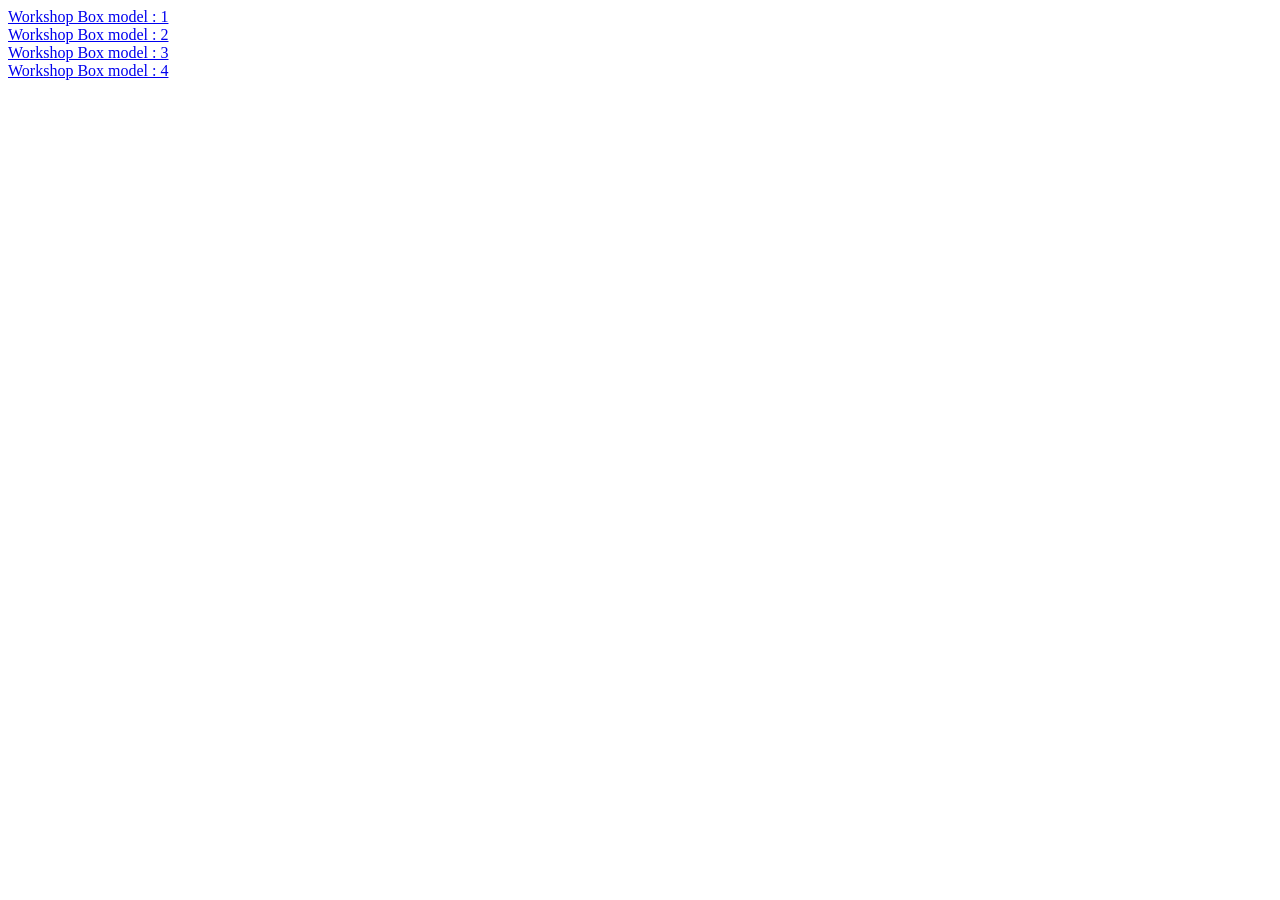
<file: index.html>
<!doctype html>
<html lang="en">
  <head>
    <meta charset="UTF-8" />
    <meta name="viewport" content="width=device-width, initial-scale=1.0" />
    <title>Box Model</title>
  </head>
  <body>
    <div>
      <a href="workshop1.html" target="_blank">Workshop Box model : 1</a>
      <br \ />
      <a href="workshop2.html" target="_blank">Workshop Box model : 2</a>
      <br \ />
      <a href="workshop3.html" target="_blank">Workshop Box model : 3</a>
      <br \ />
      <a href="workshop4.html" target="_blank">Workshop Box model : 4</a>
    </div>
  </body>
</html>
</file>
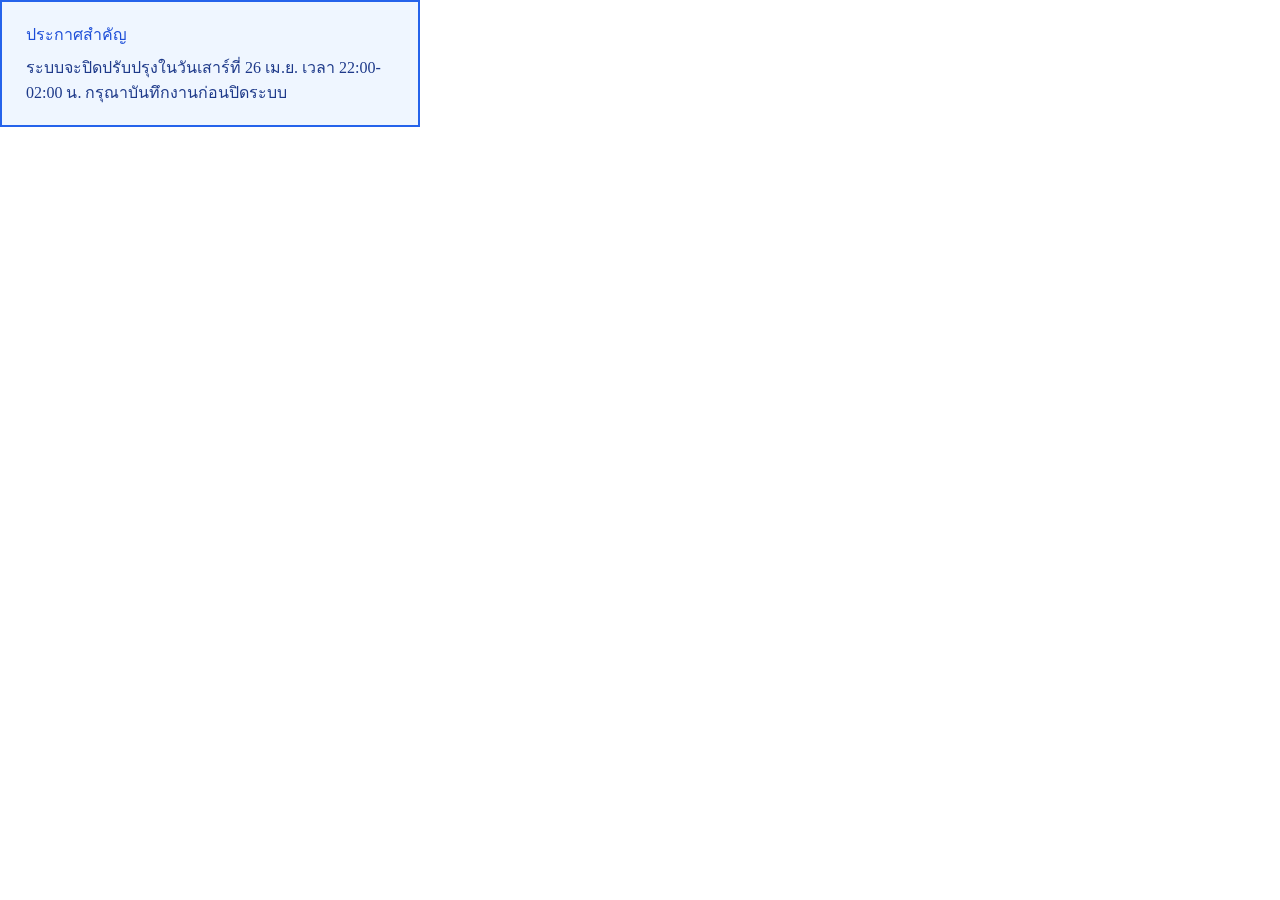
<file: workshop1.html>
<!doctype html>
<html lang="en">
  <head>
    <meta charset="UTF-8" />
    <meta name="viewport" content="width=device-width, initial-scale=1.0" />
    <link rel="stylesheet" href="workshop1.css" />
    <!-- <link rel="stylesheet" href="global.css" /> -->
    <title>Box model : 1</title>
  </head>
  <body>
    <div class="notice">
      <p class="notice_header">ประกาศสำคัญ</p>
      <p class="body">
        ระบบจะปิดปรับปรุงในวันเสาร์ที่ 26 เม.ย. เวลา 22:00-02:00 น.
        กรุณาบันทึกงานก่อนปิดระบบ
      </p>
      <!--ใช้ loremจำนวนคำ-->
      <!-- <p>
        Lorem ipsum dolor sit amet consectetur adipisicing elit. Beatae iste
        laboriosam praesentium provident temporibus earum at aut illo autem
        commodi quisquam dicta fugiat explicabo dolores, sint quas ipsum cum
        doloremque?
      </p> -->
    </div>
  </body>
</html>
</file>
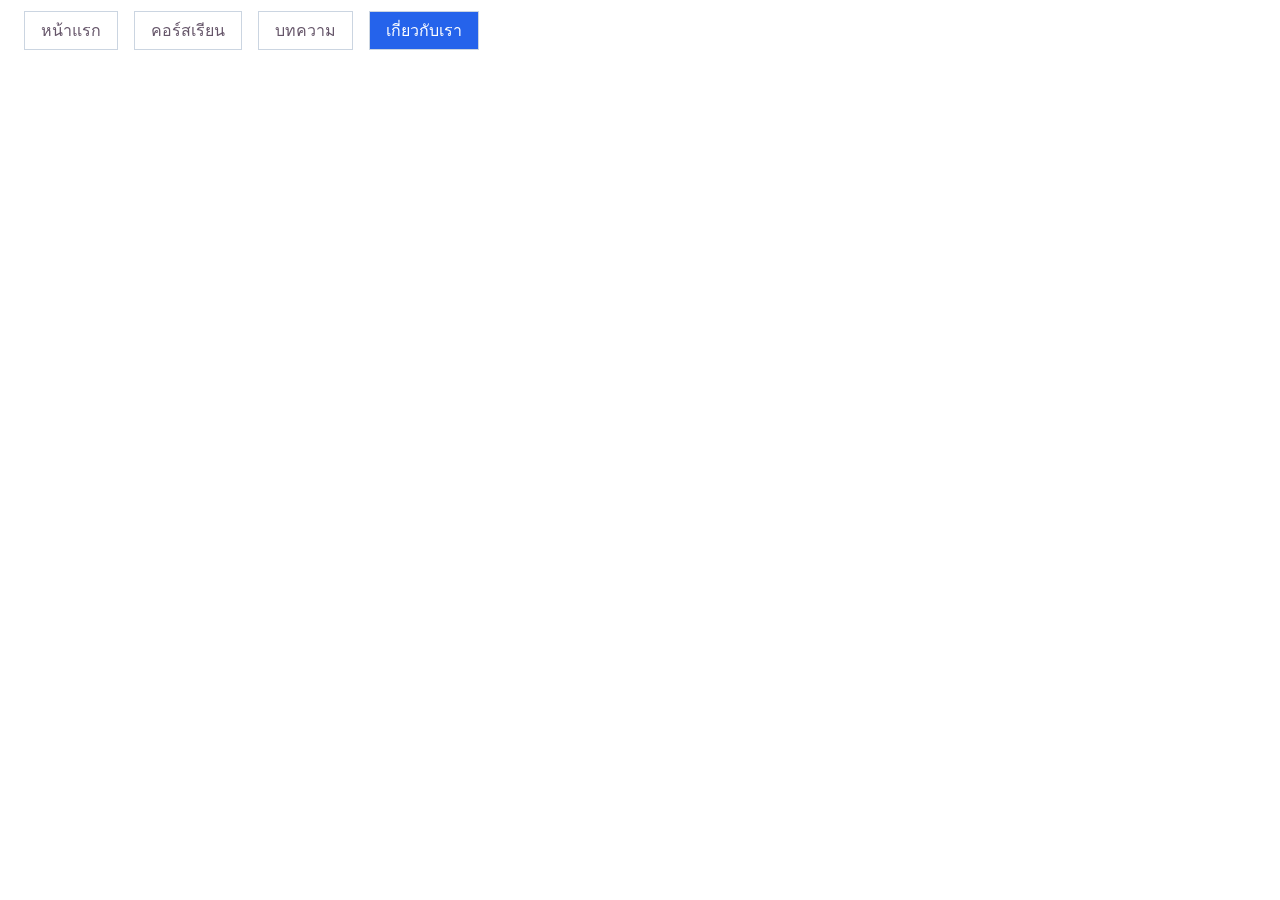
<file: workshop2.html>
<!doctype html>
<html lang="en">
  <head>
    <meta charset="UTF-8" />
    <meta name="viewport" content="width=device-width, initial-scale=1.0" />
    <link rel="stylesheet" href="workshop2.css" />
    <title>Box model : 2</title>
  </head>
  <body>
    <div class="content">
      <a href="#" class="tag">หน้าแรก</a>
      <a href="#" class="tag">คอร์สเรียน</a>
      <a href="#" class="tag">บทความ</a>
      <a href="#" class="tag active">เกี่ยวกับเรา</a>
    </div>
  </body>
</html>
</file>
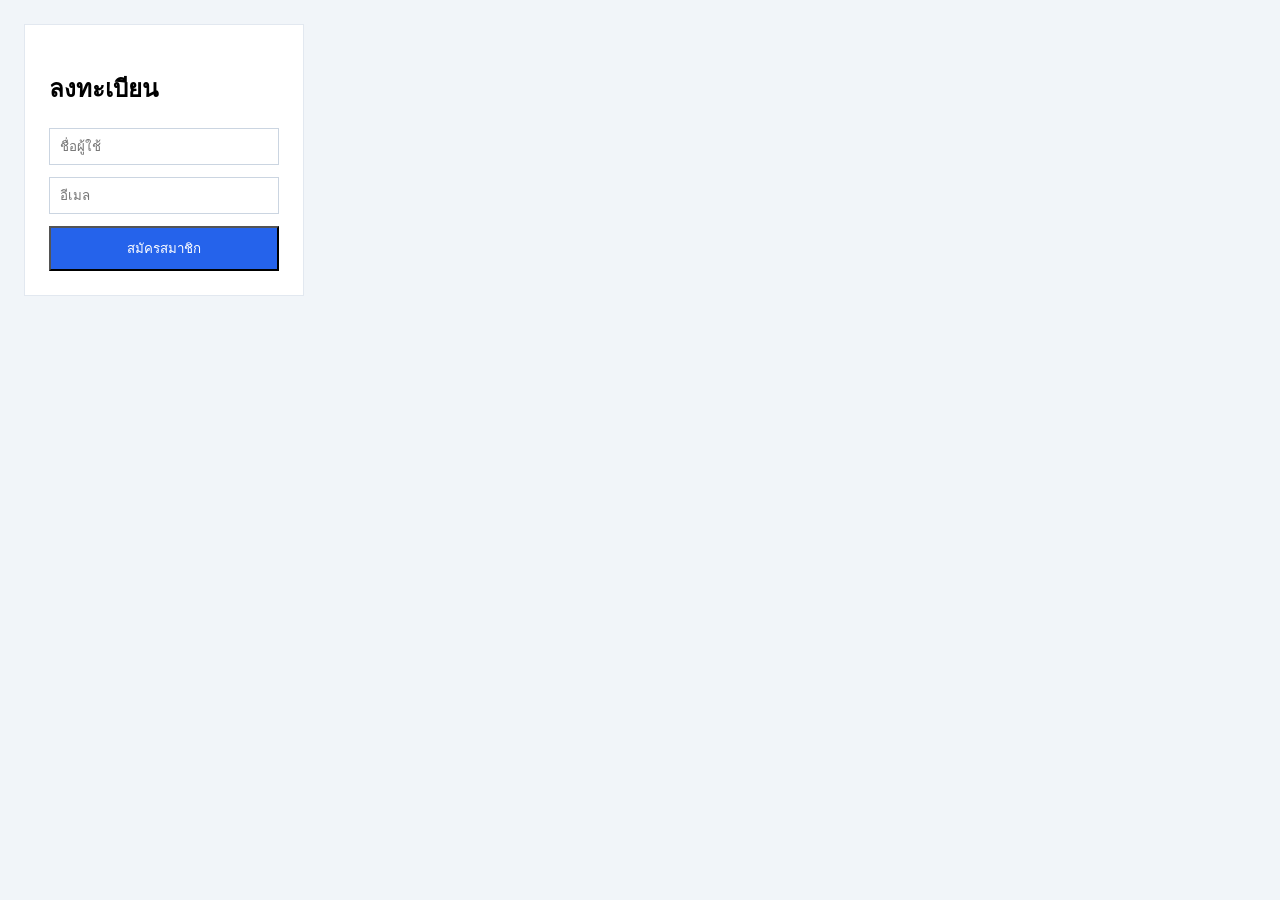
<file: workshop3.html>
<!doctype html>
<html lang="en">
  <head>
    <meta charset="UTF-8" />
    <meta name="viewport" content="width=device-width, initial-scale=1.0" />
    <link rel="stylesheet" href="workshop3.css" />
    <title>Box model : 3</title>
  </head>
  <body>
    <div class="register">
      <h2 class="header">ลงทะเบียน</h2>
      <input class="user" type="text" placeholder="ชื่อผู้ใช้" />
      <input class="user" type="email" placeholder="อีเมล" />
      <button class="button" type="submit">สมัครสมาชิก</button>
    </div>
  </body>
</html>
</file>
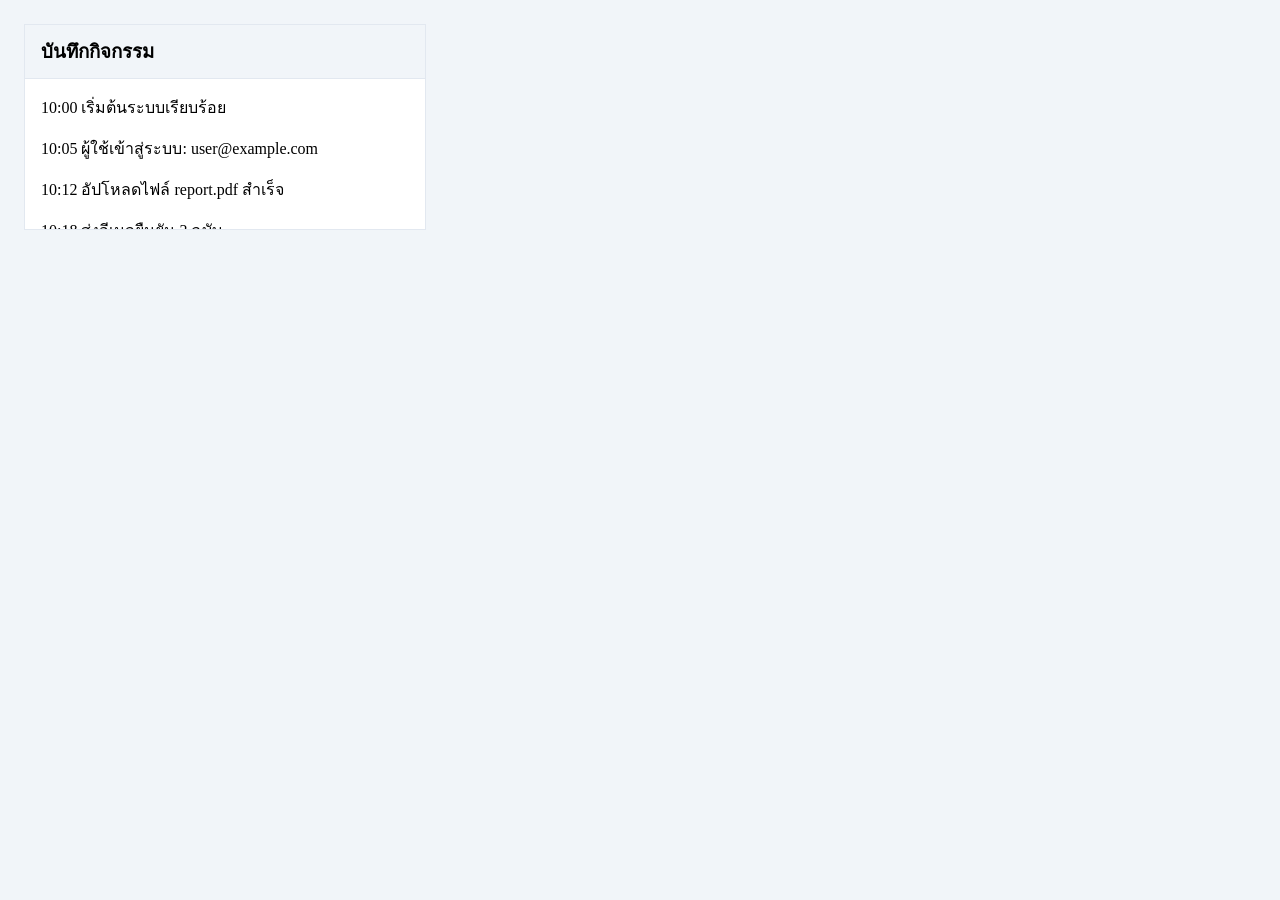
<file: workshop4.html>
<!doctype html>
<html lang="en">
  <head>
    <meta charset="UTF-8" />
    <meta name="viewport" content="width=device-width, initial-scale=1.0" />
    <title>Box model : 4</title>
    <link rel="stylesheet" href="workshop4.css" />
  </head>
  <body>
    <div class="panel">
      <h3>บันทึกกิจกรรม</h3>
      <div class="log">
        <p>10:00 เริ่มต้นระบบเรียบร้อย</p>
        <p>10:05 ผู้ใช้เข้าสู่ระบบ: user@example.com</p>
        <p>10:12 อัปโหลดไฟล์ report.pdf สำเร็จ</p>
        <p>10:18 ส่งอีเมลยืนยัน 3 ฉบับ</p>
        <p>10:25 ประมวลผลข้อมูลเสร็จสิ้น</p>
        <p>10:30 บันทึกผลลัพธ์ลงฐานข้อมูล</p>
        <p>10:35 ระบบทำงานปกติ ไม่พบข้อผิดพลาด</p>
        <p>10:42 เริ่มงานสำรองข้อมูลประจำวัน</p>
      </div>
    </div>
  </body>
</html>
</file>
<file: workshop1.css>
/* @import url('https://fonts.googleapis.com/css2?family=Trirong:ital,wght@0,100;0,200;0,300;0,400;0,500;0,600;0,700;0,800;0,900;1,100;1,200;1,300;1,400;1,500;1,600;1,700;1,800;1,900&display=swap'); */

* {
box-sizing: border-box;
margin: 0;
padding: 0;
/* font-family: "Trirong"; */
}
.notice_header {
    color: #1d4ed8;
    margin: 0 0 8px;
}

.body {
color: #1e3a8a;
}

.notice {
    background-color: #eff6ff;
    padding: 20px 24px;
    border: 2px solid #2563eb;
    width: 420px;
}
</file>
<file: workshop2.css>
* {
    box-sizing: border-box;
    margin: 6px;
  /* font-family: sans-serif; */
}

.content {
    display: inline-block;
}

.tag {
    padding: 10px 16px;
    border: 1px solid #cbd5e1;
    color: #655569;
    text-decoration: none;
}

.tag:hover {
    background-color: whitesmoke;
    color: #655569;
}

.active {
    background-color: #2563eb;
    color: white;
}
</file>
<file: workshop3.css>
* ::before ::after {
 box-sizing: border-box;
}

body {
    background-color: #f1f5f9;
    margin: 24px;
}

.register {
    width: 230px;
    padding: 24px;
    border: 1px solid #e2e8f0;
    background-color: #ffffff;
}

.user {
    display: block;
    width: 100%;
    margin-bottom: 12px;
    padding: 10px;
    border: 1px solid #cbd5e1;
    box-sizing: border-box;
}

.button {
    width: 100%;
    padding: 10px;
    color: white;
    background-color: #2563eb;
    box-sizing: border-box;
}
</file>
<file: workshop4.css>
body {
    margin: 24px;
    background-color: #f1f5f9;
}

.panel {
    width: 400px;
    background-color: white;
    border: 1px solid #e2e8f0;
}

.panel h3 {
    margin: 0;
    background-color: #f1f5f9;
    padding: 12px 16px;
    border-bottom: 1px solid #e2e8f0;
}

.log {
    overflow-y: auto;
    height: 150px;
    padding: 0 16px;
}
</file>
